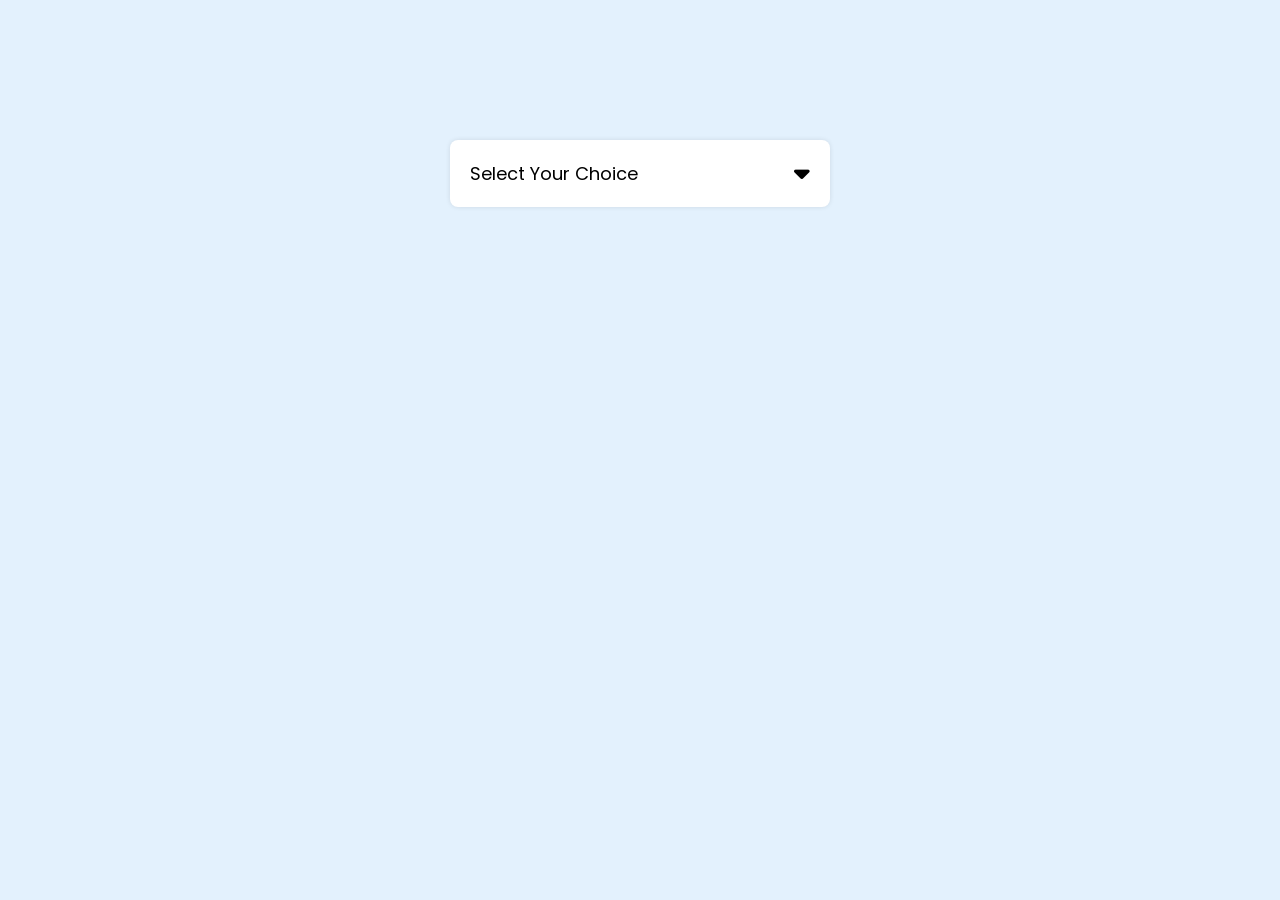
<file: 0004-ProyectoJavaScript/DropDown Select Menu/index.html>
<!DOCTYPE html>
<html lang="en">
  <!--Created by Tivotal-->
  <head>
    <meta charset="UTF-8" />
    <meta http-equiv="X-UA-Compatible" content="IE=edge" />
    <meta name="viewport" content="width=device-width, initial-scale=1.0" />
    <title>Dropdown Select Menu - Tivotal</title>

    <!--font awesome-->
    <link
      rel="stylesheet"
      href="https://cdnjs.cloudflare.com/ajax/libs/font-awesome/6.2.1/css/all.min.css"
    />

    <!--css file-->
    <link rel="stylesheet" href="styles.css" />
  </head>
  <body>
    <div class="select-menu">
      <div class="menu-btn">
        <span class="btn-text">Select Your Choice</span>
        <i class="fas fa-caret-down"></i>
      </div>

      <ul class="options">
        <li class="option">
          <i class="fab fa-youtube" style="color: #ff0000"></i>
          <span class="option-text">Youtube</span>
        </li>
        <li class="option">
          <i class="fab fa-facebook-f" style="color: #4267b2"></i>
          <span class="option-text">Facebook</span>
        </li>
        <li class="option">
          <i class="fab fa-twitter" style="color: #1da1f2"></i>
          <span class="option-text">Twitter</span>
        </li>
        <li class="option">
          <i class="fab fa-github" style="color: #171515"></i>
          <span class="option-text">Github</span>
        </li>
        <li class="option">
          <i class="fab fa-instagram" style="color: #e1306c"></i>
          <span class="option-text">Instagram</span>
        </li>
      </ul>
    </div>

    <script src="app.js"></script>
  </body>
</html>
</file>
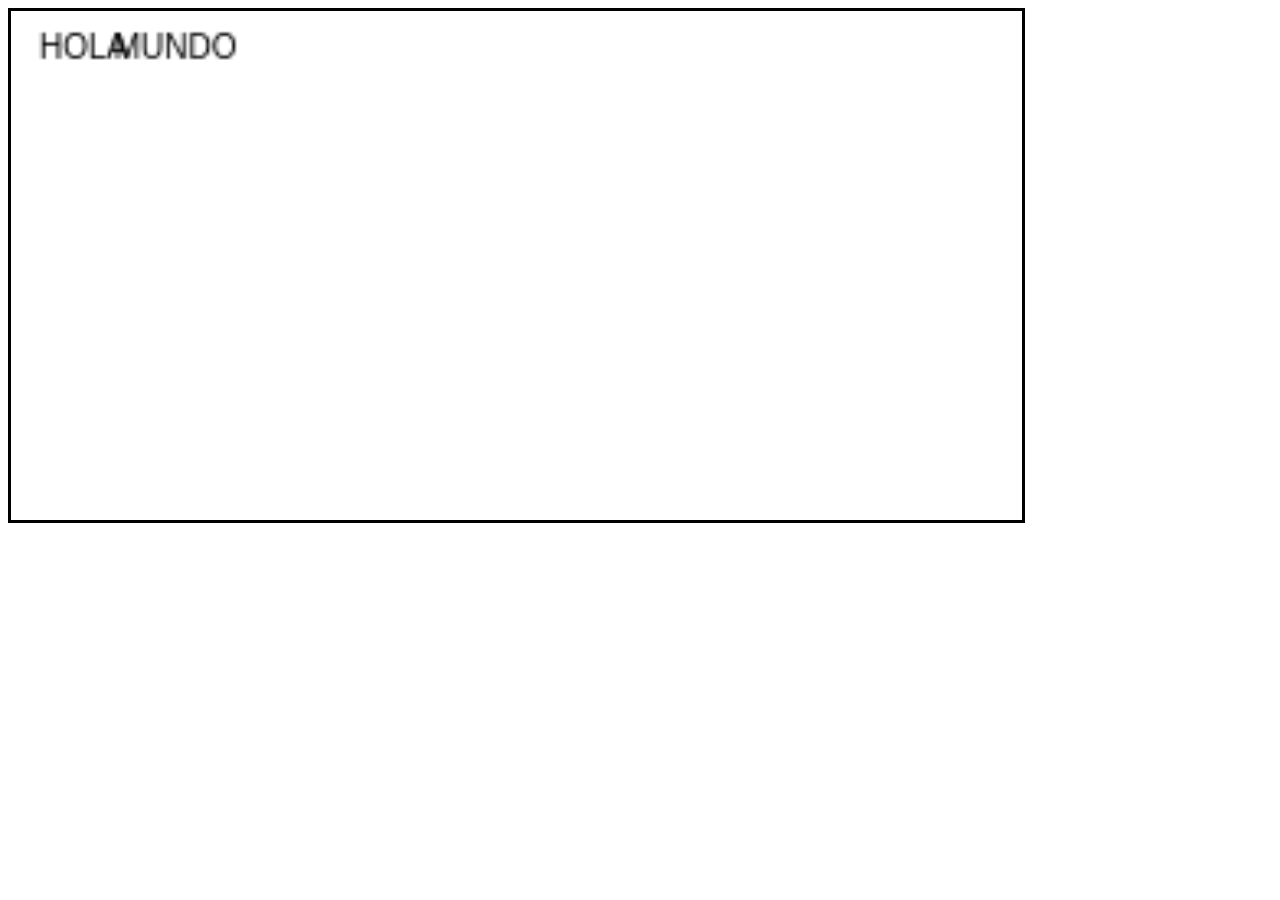
<file: 0002-ProyectoJavaScript/IntroducirTexto.html>
<!DOCTYPE html>
<html lang="en">
<head>
    <meta charset="UTF-8">
    <meta name="viewport" content="width=device-width, initial-scale=1.0">
    <title>Document</title>
</head>
<body onload="desplaza()">
    <div class="anuncio" style="color:yellow; 
                                z-index:1; 
                                float:left; 
                                width:80%; 
                                height:100%; 
                                text-align:center; 
                                padding-top:15px;
                                border: solid;
                                border-color: black;">
        <canvas id="canvas" style="width:97%; height:97%"></canvas>
    </div>
</body>
<script>
        var movimiento=0;
    function desplaza()
    {
        var elemento8= document.getElementById("canvas");
        var elemento7= document.getElementById("canvas").getContext('2d');
        var movimiento=1;
        elemento7.fillText("HOLA ",4,10);
        setInterval(function(){
            if(movimiento<20)
            {    
            elemento7.fillText(" MUNDO",4+20*movimiento,10);
            movimiento=movimiento+1;
            }
        },500);
    }
</script>
</html>
</file>
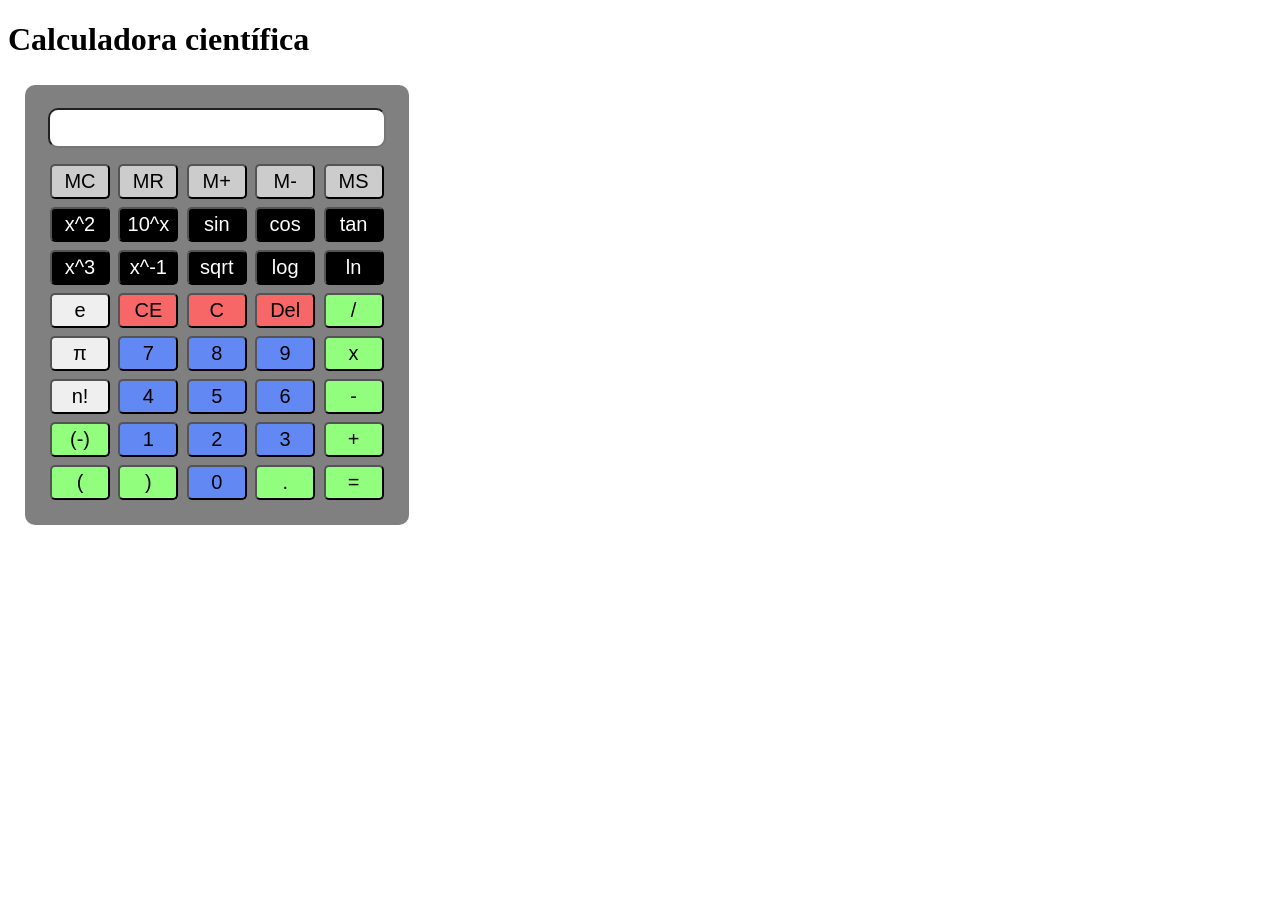
<file: 0005-ProyectoJavaScript/Calculadora Científica/Calculadora-cientifica-master/calculadora.html>
<!DOCTYPE html>
<html lang="es">

<head>
    <meta charset="UTF-8">
    <meta name="viewport" content="width=device-width, initial-scale=1.0">
    <meta http-equiv="X-UA-Compatible" content="ie=edge">
    <link rel="stylesheet" href="style.css">
    <script src="logic.js"></script>
    <title>Calculadora científica</title>
</head>

<body>
    <header>
        <h1>Calculadora científica</h1>
    </header>
    <main>
        <table>
            <tr>
                <th colspan="5">
                    <input id="displayBox" type="text" readonly>
                </th>
            </tr>
            <tr>
                <td>
                    <div class="displaytable-cell" id="bMClear">
                        <button class="button greybutton" type="button" onclick="calculadora.clearMemory()">MC</button>
                    </div>
                </td>
                <td>
                    <div class="displaytable-cell" id="bMRead">
                        <button class="button greybutton" type="button" onclick="calculadora.readMemory()">MR</button>
                    </div>
                </td>
                <td>
                    <div class="displaytable-cell" id="bMAdd">
                        <button class="button greybutton" type="button" onclick="calculadora.addToMemory()">M+</button>
                    </div>
                </td>
                <td>
                    <div class="displaytable-cell" id="bMSub">
                        <button class="button greybutton" type="button" onclick="calculadora.subtractFromMemory()">M-</button>
                    </div>
                </td>
                <td>
                    <div class="displaytable-cell" id="bMSave">
                        <button class="button greybutton" type="button" onclick="calculadora.saveToMemory()">MS</button>
                    </div>
                </td>
            </tr>
            <tr>
                <td>
                    <div class="displaytable-cell" id="bSquare">
                        <button class="button blackbutton" type="button" onclick="calculadora.square()">x^2</button>
                    </div>
                </td>
                <td>
                    <div class="displaytable-cell" id="bNthPowerOfTenOr">
                        <button class="button blackbutton" type="button" onclick="calculadora.nthTenPower()">10^x</button>
                    </div>
                </td>
                <td>
                    <div class="displaytable-cell" id="bSine">
                        <button class="button blackbutton" type="button" onclick="calculadora.writeMathFunction('sin(')">sin</button>
                    </div>
                </td>
                <td>
                    <div class="displaytable-cell" id="bCosine">
                        <button class="button blackbutton" type="button" onclick="calculadora.writeMathFunction('cos(')">cos</button>
                    </div>
                </td>
                <td>
                    <div class="displaytable-cell" id="bTangent">
                        <button class="button blackbutton" type="button" onclick="calculadora.writeMathFunction('tan(')">tan</button>
                    </div>
                </td>
            </tr>
            <tr>
                <td>
                    <div class="displaytable-cell" id="bCube">
                        <button class="button blackbutton" type="button" onclick="calculadora.cube()">x^3</button>
                    </div>
                </td>
                <td>
                    <div class="displaytable-cell" id="bInverseNumber">
                        <button class="button blackbutton" type="button" onclick="calculadora.inverseNumber()">x^-1</button>
                    </div>
                </td>
                <td>
                    <div class="displaytable-cell" id="bSqrt">
                        <button class="button blackbutton" type="button" onclick="calculadora.writeMathFunction('sqrt(')">sqrt</button>
                    </div>
                </td>
                <td>
                    <div class="displaytable-cell" id="bLogOr">
                        <button class="button blackbutton" type="button" onclick="calculadora.writeMathFunction('log(')">log</button>
                    </div>
                </td>
                <td>
                    <div class="displaytable-cell" id="bNaturalLog">
                        <button class="button blackbutton" type="button" onclick="calculadora.writeMathFunction('ln(')">ln</button>
                    </div>
                </td>
            </tr>
            <tr>
                <td>
                    <div class="displaytable-cell" id="bPercentage">
                        <button class="button" type="button" onclick="calculadora.writeMathFunction('e')">e</button>
                    </div>
                </td>
                <td>
                    <div class="displaytable-cell" id="bClearDisplayCE">
                        <button class="button redbutton" type="button" onclick="calculadora.clearDisplay()">CE</button>
                    </div>
                </td>
                <td>
                    <div class="displaytable-cell" id="bClearDisplayC">
                        <button class="button redbutton" type="button" onclick="calculadora.clearDisplay()">C</button>
                    </div>
                </td>
                <td>
                    <div class="displaytable-cell" id="bDelete">
                        <button class="button redbutton" type="button" onclick="calculadora.eraseLastInput()">Del</button>
                    </div>
                </td>
                <td>
                    <div class="displaytable-cell" id="bDivide">
                        <button class="button greenbutton" type="button" onclick="calculadora.writeOperatorToDisplay('/')">/</button>
                    </div>
                </td>
            </tr>
            <tr>
                <td>
                    <div class="displaytable-cell" id="bPi">
                        <button class="button" type="button" onclick="calculadora.writeMathFunction('PI')">π</button>
                    </div>
                </td>
                <td>
                    <div class="displaytable-cell" id="bSeven">
                        <button class="button bluebutton" type="button" onclick="calculadora.writeToDisplay('7')">7</button>
                    </div>
                </td>
                <td>
                    <div class="displaytable-cell" id="bEight">
                        <button class="button bluebutton" type="button" onclick="calculadora.writeToDisplay('8')">8</button>
                    </div>
                </td>
                <td>
                    <div class="displaytable-cell" id="bNine">
                        <button class="button bluebutton" type="button" onclick="calculadora.writeToDisplay('9')">9</button>
                    </div>
                </td>
                <td>
                    <div class="displaytable-cell" id="bMultiply">
                        <button class="button greenbutton" type="button" onclick="calculadora.writeOperatorToDisplay('*')">x</button>
                    </div>
                </td>
            </tr>
            <tr>
                <td>
                    <div class="displaytable-cell" id="bFactorial">
                        <button class="button" type="button" onclick="calculadora.calculateFactorial()">n!</button>
                    </div>
                </td>
                <td>
                    <div class="displaytable-cell" id="bFour">
                        <button class="button bluebutton" type="button" onclick="calculadora.writeToDisplay('4')">4</button>
                    </div>
                </td>
                <td>
                    <div class="displaytable-cell" id="bFive">
                        <button class="button bluebutton" type="button" onclick="calculadora.writeToDisplay('5')">5</button>
                    </div>
                </td>
                <td>
                    <div class="displaytable-cell" id="bSix">
                        <button class="button bluebutton" type="button" onclick="calculadora.writeToDisplay('6')">6</button>
                    </div>
                </td>
                <td>
                    <div class="displaytable-cell" id="bSubtract">
                        <button class="button greenbutton" type="button" onclick="calculadora.writeOperatorToDisplay('-')">-</button>
                    </div>
                </td>
            </tr>
            <tr>
                <td>
                    <div class="displaytable-cell" id="bToggleSign">
                        <button class="button greenbutton" type="button" onclick="calculadora.toggleSign()">(-)</button>
                    </div>
                </td>
                <td>
                    <div class="displaytable-cell" id="bOne">
                        <button class="button bluebutton" type="button" onclick="calculadora.writeToDisplay('1')">1</button>
                    </div>
                </td>
                <td>
                    <div class="displaytable-cell" id="bTwo">
                        <button class="button bluebutton" type="button" onclick="calculadora.writeToDisplay('2')">2</button>
                    </div>
                </td>
                <td>
                    <div class="displaytable-cell" id="bThree">
                        <button class="button bluebutton" type="button" onclick="calculadora.writeToDisplay('3')">3</button>
                    </div>
                </td>
                <td>
                    <div class="displaytable-cell" id="bAdd">
                        <button class="button greenbutton" type="button" onclick="calculadora.writeOperatorToDisplay('+')">+</button>
                    </div>
                </td>
            </tr>
            <tr>
                <td>
                    <div class="displaytable-cell" id="bOpenParentheses">
                        <button class="button greenbutton" type="button" onclick="calculadora.writeOperatorToDisplay('(')">(</button>
                    </div>
                </td>
                <td>
                    <div class="displaytable-cell" id="bCloseParentheses">
                        <button class="button greenbutton" type="button" onclick="calculadora.writeOperatorToDisplay(')')">)</button>
                    </div>
                </td>
                <td>
                    <div class="displaytable-cell" id="bZero">
                        <button class="button bluebutton" type="button" onclick="calculadora.writeToDisplay('0')">0</button>
                    </div>
                </td>
                <td>
                    <div class="displaytable-cell" id="bDot">
                        <button class="button greenbutton" type="button" onclick="calculadora.writeToDisplay('.')">.</button>
                    </div>
                </td>
                <td>
                    <div class="displaytable-cell" id="bEquals">
                        <button class="button greenbutton" type="button" onclick="calculadora.solveOperation()">=</button>
                    </div>
                </td>
            </tr>
        </table>
    </main>
</body>

</html>
</file>
<file: 0004-ProyectoJavaScript/DropDown Select Menu/styles.css>
/* Created by Tivotal */

/* Google Fonts(Poppins) */
@import url("https://fonts.googleapis.com/css2?family=Poppins:wght@200;300;400;500;600;700&display=swap");

* {
  margin: 0;
  padding: 0;
  box-sizing: border-box;
  list-style: none;
  font-family: "Poppins", sans-serif;
}

body {
  background-color: #e3f1fd;
}

.select-menu {
  width: 380px;
  margin: 140px auto;
}

.select-menu .menu-btn {
  display: flex;
  align-items: center;
  justify-content: space-between;
  padding: 20px;
  background-color: #fff;
  border-radius: 8px;
  font-size: 18px;
  font-weight: 400;
  cursor: pointer;
  box-shadow: 0 0 5px rgba(0, 0, 0, 0.1);
}

.menu-btn i {
  font-size: 25px;
  transition: 0.3s;
}

.select-menu.open .menu-btn i {
  transform: rotate(180deg);
}

.options {
  position: relative;
  padding: 20px;
  margin-top: 10px;
  border-radius: 8px;
  background-color: #fff;
  box-shadow: 0 0 3px rgba(0, 0, 0, 0.1);
  display: none;
}

.select-menu.open .options {
  display: block;
}

.options .option {
  display: flex;
  height: 55px;
  padding: 0 16px;
  border-radius: 8px;
  align-items: center;
  background-color: #fff;
  transition: 0.3s;
  cursor: pointer;
}

.option:hover {
  background-color: #f2f2f2;
}

.option i {
  font-size: 25px;
  margin-right: 12px;
}
</file>
<file: 0005-ProyectoJavaScript/Calculadora Científica/Calculadora-cientifica-master/style.css>
main {
    margin: 10px;
    padding: 5px 7px 5px;
}

input {
    text-align: right;
    background-color: white;
    width: 330px;
    margin-bottom: 10px;
    border-radius: 10px;
    font-size: 30px;
}

table {
    display: inline-block;
    padding: 20px;
    background-color: grey;
    border-radius: 10px;
}

.displaytable {
    display: table;
}

.displaytable-cell {
    display: table-cell;
}
  
.button {
    width: 60px;
    height: 35px;
    font-size: 20px;
    border-radius: 5px;
}

.blackbutton { 
    background-color: black; 
    color: white;
}

.greenbutton {
    background-color: #91ff7d;
}

.greybutton {
    background-color: #cccccc;
}

.bluebutton {
    background-color: #6288f3;
}

.redbutton {
    background-color: #f76767;
}
</file>
